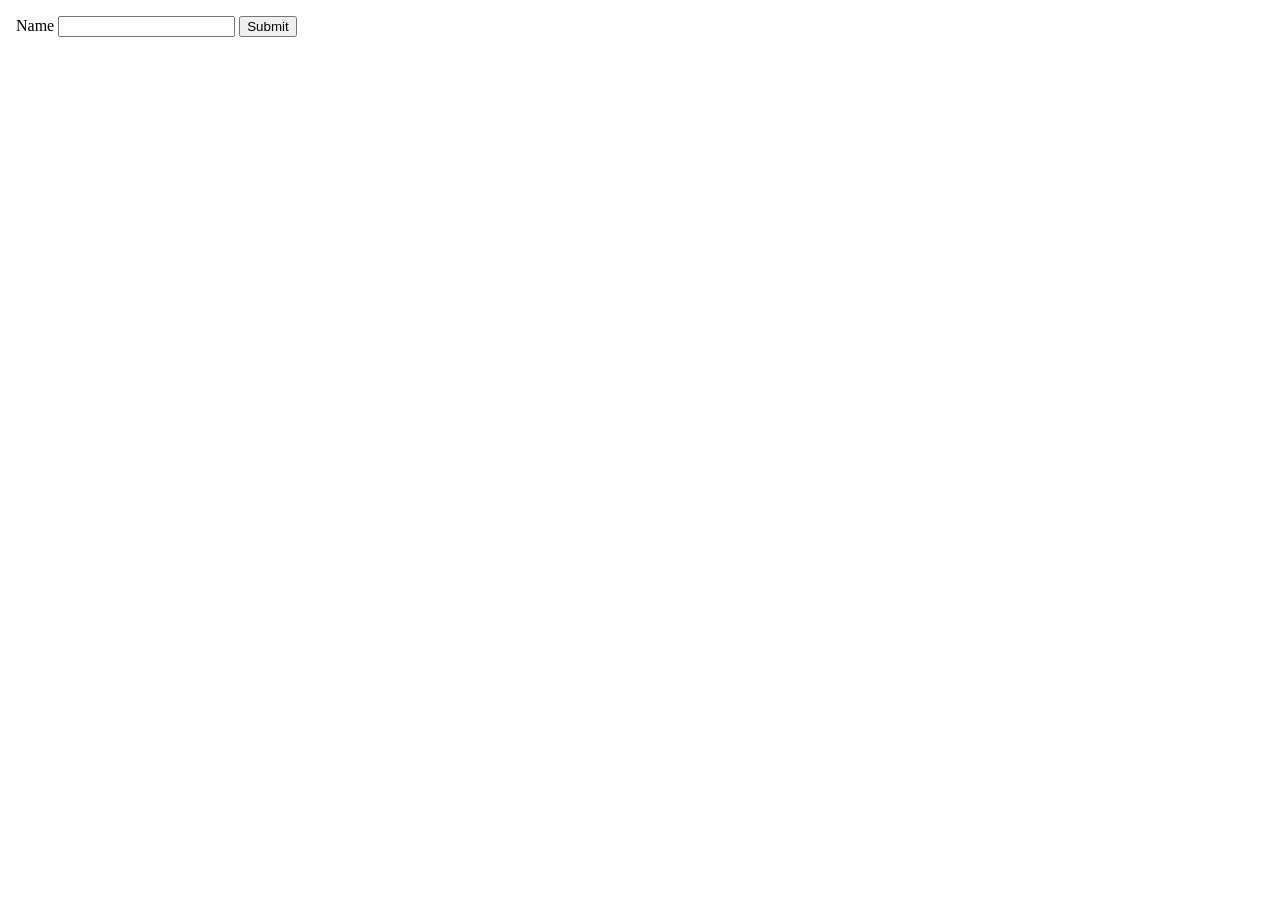
<file: frontend/www/index.html>
<!doctype html>
<html lang="en">
<head>
    <meta charset="UTF-8">
    <meta name="viewport"
          content="width=device-width, user-scalable=no, initial-scale=1.0, maximum-scale=1.0, minimum-scale=1.0">
    <meta http-equiv="X-UA-Compatible" content="ie=edge">
    <title>Shuttle</title>
    <link rel="stylesheet" href="index.css">
</head>
<body>
<div id="root">
    <form onsubmit="onSubmit(); return false;">
        <label for="name">Name</label>
        <input id="name" type="text">
        <button type="submit">Submit</button>
    </form>
    <div id="message"></div>
</div>
<script src="index.js"></script>
</body>
</html>
</file>
<file: frontend/www/index.css>
body {
    margin: 0;
    padding: 0;
}

#root {
    padding: 1rem;
}

#message {
    margin-top: .5rem;
}
</file>
